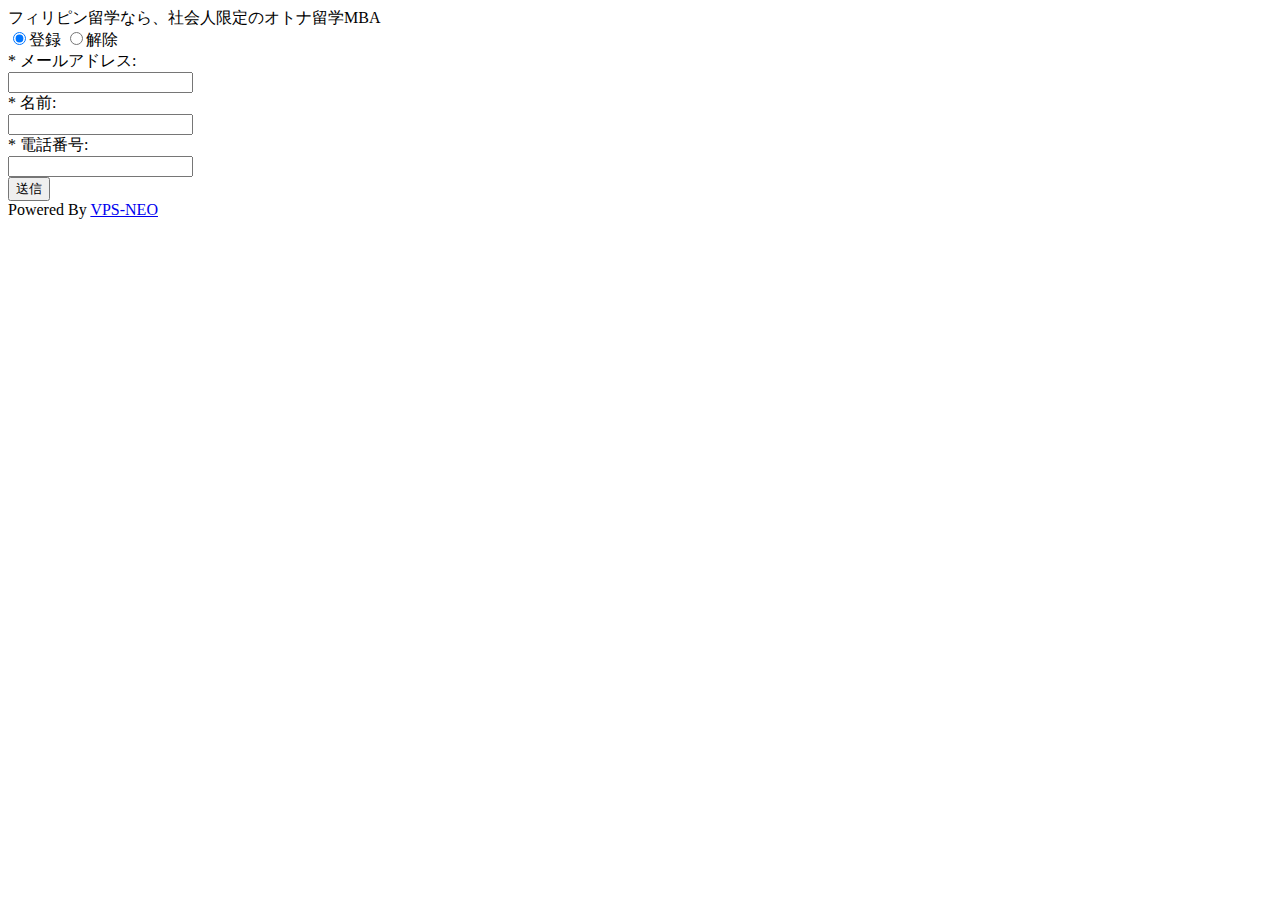
<file: test.html>
<!DOCTYPE html>
<html>
<head>
	<meta charset="utf-8">
	<meta http-equiv="X-UA-Compatible" content="IE=edge">
	<title></title>
	<link rel="stylesheet" href="">
</head>
<body>
<!--▼VPS-NEOの購読/解除フォームここから-->
<script src="//ajax.googleapis.com/ajax/libs/jquery/1.10.2/jquery.min.js"></script>
<script type="text/javascript" src="http://mba-cebu.com/neo/js/jquery-validator/jquery.validate.min.js"></script>
<script type="text/javascript" src="http://mba-cebu.com/neo/js/jquery-validator/messages_ja.js"></script>
<script type="text/javascript">

//<![CDATA[
$(document).ready(function() {
	$("#mailform").validate({
		errorClass: "JQVError",
		rules: {

			act: "required",


			email: {required: true, email: true},


			name: {required: true},












			tel: {required: true, telnum: true},


























		}});
});
//]]>

</script>
<form method=post id="mailform" action="http://mba-cebu.com/neo/usrctrl.php">
<input type="hidden" name="mag_id" value="3" />
<input type="hidden" name="form_id" value="3" />
			<input type="hidden" name="charset" value="u" />
				<input type="hidden" name="type" value="form" />
	<div class="mailform_body">
<div id="magazine_name">フィリピン留学なら、社会人限定のオトナ留学MBA</div>
<div class="mailform_clear"></div>
			<div class="mailform_select">
		<input type="radio" name="act" value="add" checked="checked" />登録
<input type="radio" name="act" value="del" />解除
		</div>
		<div class="mailform_clear"></div>
				<span class="mailform_l">
		<span class="require_mark">*</span>		<label for="email">メールアドレス:</label></span><div class="mailform_r">
		<input type="text" id="email" name="email" value="" /></div>
		<div class="mailform_clear"></div>
				<span class="mailform_l">
		<span class="require_mark">*</span>		<label for="name">名前:</label></span><div class="mailform_r">
		<input type="text" id="name" name="name" value="" /></div>
		<div class="mailform_clear"></div>
				<span class="mailform_l">
		<span class="require_mark">*</span>		<label for="tel">電話番号:</label></span><div class="mailform_r">
		<input type="text" id="tel" name="tel" value="" /></div>
		<div class="mailform_clear"></div>
	<div class="mailform_submit"><input class="submitButton" type="submit" value="送信"></div>
<div id="suponsor_link"><div class="mailform_footer">Powered By <a href="http://www.neo-vps.com" rel="nofollow">VPS-NEO</a></div></div>
</div>
</form>
<!--▲VPS-NEOの購読/解除フォームここまで-->

</body>
</html>
</file>
